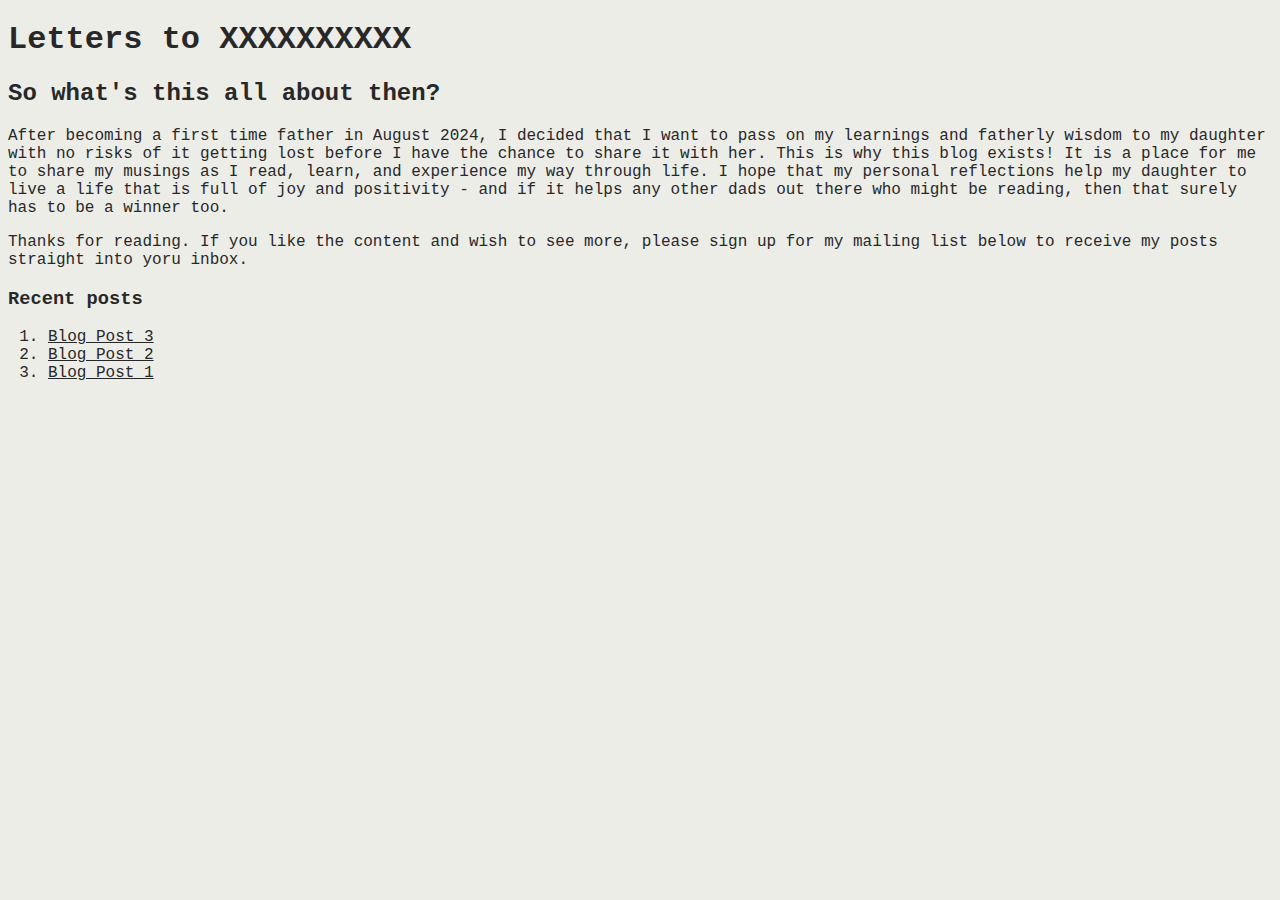
<file: index.html>
<!DOCTYPE html>
<html lang="en">
<head>
    <meta charset="UTF-8">
    <meta name="viewport" content="width=device-width, initial-scale=1.0">
    <title>Letters to XXXXXXXXXX</title>
    <link rel="stylesheet" href="css/styles.css">
</head>
<body>
    <header>
        <h1>Letters to XXXXXXXXXX</h1>
    </header>
    <h2>So what's this all about then?</h2>
    <p>After becoming a first time father in August 2024, I decided that I want to pass on my learnings and fatherly wisdom to my daughter with no risks of it getting lost before I have the chance to share it with her. This is why this blog exists! It is a place for me to share my musings as I read, learn, and experience my way through life. I hope that my personal reflections help my daughter to live a life that is full of joy and positivity - and if it helps any other dads out there who might be reading, then that surely has to be a winner too.</p>
    <p>Thanks for reading. If you like the content and wish to see more, please sign up for my mailing list below to receive my posts straight into yoru inbox.</p>
    <h3>Recent posts</h3>
    <ol>
        <li><a href="/blog-posts/post003.html">Blog Post 3</a></li>
        <li><a href="/blog-posts/post002.html">Blog Post 2</a></li>
        <li><a href="/blog-posts/post001.html">Blog Post 1</a></li>
    </ol>
</body>
</html>
</file>
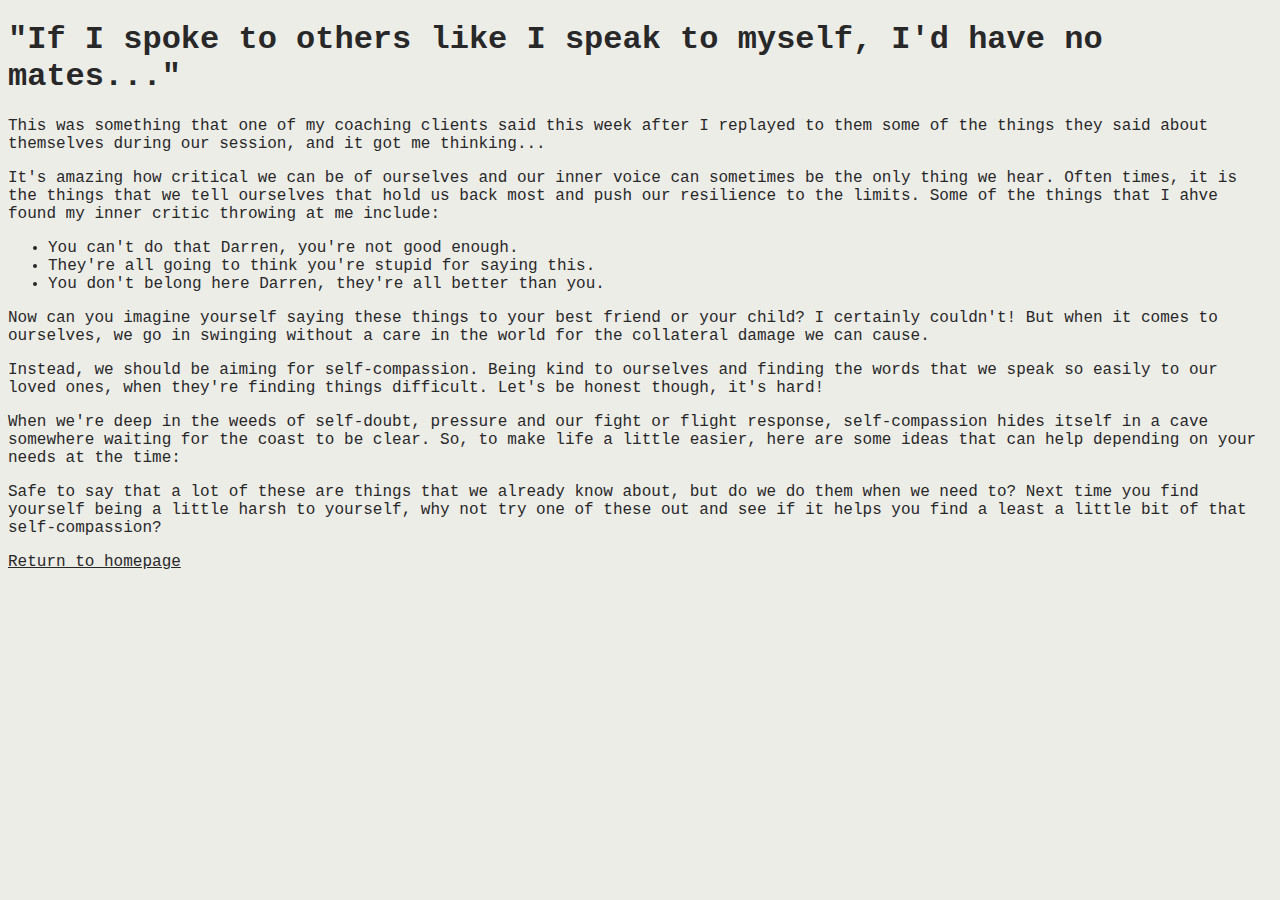
<file: blog-posts/post001.html>
<!DOCTYPE html>
<html lang="en">
<head>
    <meta charset="UTF-8">
    <meta name="viewport" content="width=device-width, initial-scale=1.0">
    <title>If I spoke to others like I speak to myself, I'd have no mates...</title>
    <link rel="stylesheet" href="../css/styles.css">
</head>
<body>
    <h1>"If I spoke to others like I speak to myself, I'd have no mates..."</h1>
    <p>This was something that one of my coaching clients said this week after I replayed to them some of the things they said about themselves during our session, and it got me thinking...</p>
    <p>It's amazing how critical we can be of ourselves and our inner voice can sometimes be the only thing we hear. Often times, it is the things that we tell ourselves that hold us back most and push our resilience to the limits. Some of the things that I ahve found my inner critic throwing at me include:</p>
    <ul>
        <li>You can't do that Darren, you're not good enough.</li>
        <li>They're all going to think you're stupid for saying this.</li>
        <li>You don't belong here Darren, they're all better than you.</li>
    </ul>
    <p>Now can you imagine yourself saying these things to your best friend or your child? I certainly couldn't! But when it comes to ourselves, we go in swinging without a care in the world for the collateral damage we can cause.</p>
    <p>Instead, we should be aiming for self-compassion. Being kind to ourselves and finding the words that we speak so easily to our loved ones, when they're finding things difficult. Let's be honest though, it's hard!</p>
    <p>When we're deep in the weeds of self-doubt, pressure and our fight or flight response, self-compassion hides itself in a cave somewhere waiting for the coast to be clear. So, to make life a little easier, here are some ideas that can help depending on your needs at the time:</p>
    <p>Safe to say that a lot of these are things that we already know about, but do we do them when we need to? Next time you find yourself being a little harsh to yourself, why not try one of these out and see if it helps you find a least a little bit of that self-compassion?</p>
    <a href="../index.html">Return to homepage</a>
</body>
</html>
</file>
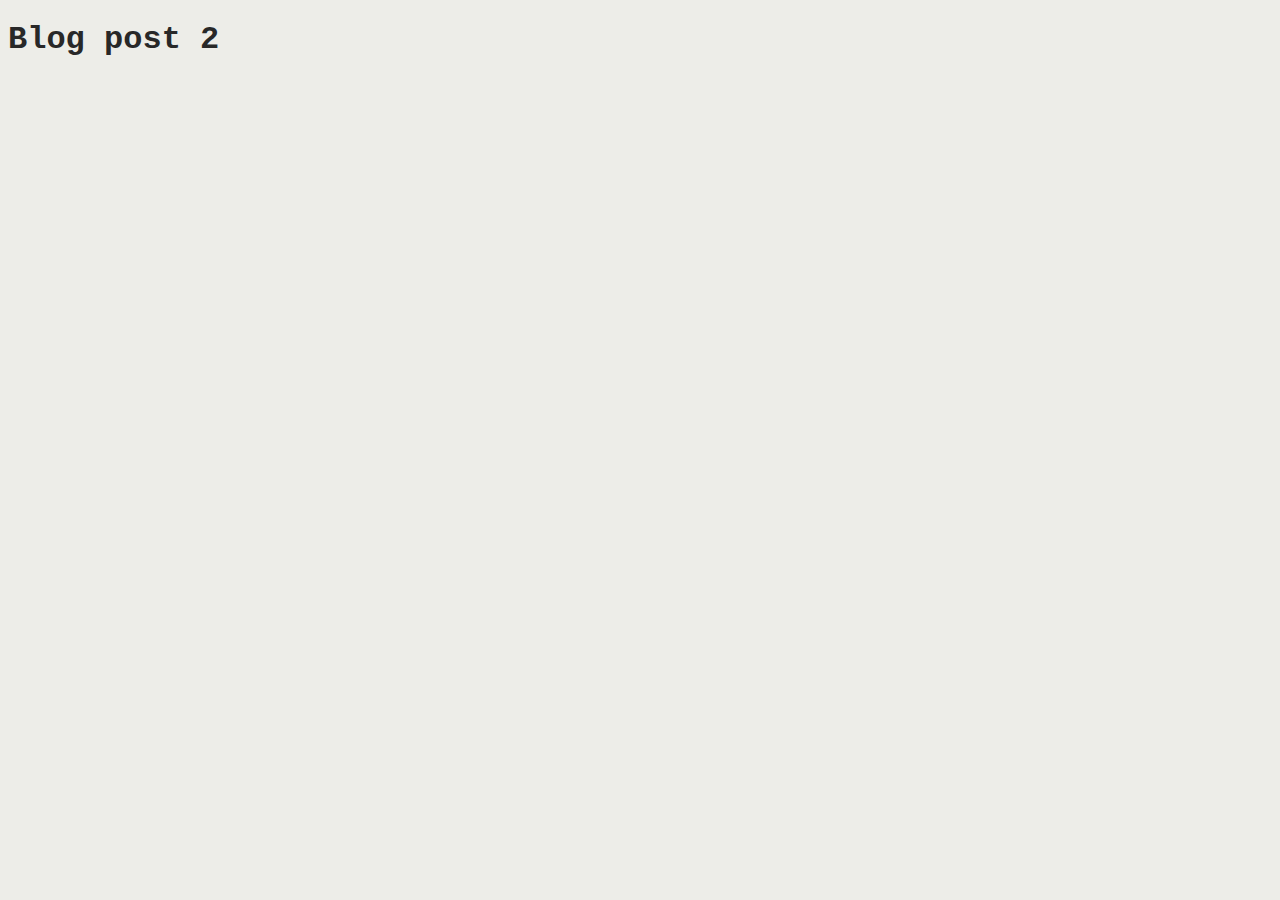
<file: blog-posts/post002.html>
<!DOCTYPE html>
<html lang="en">
<head>
    <meta charset="UTF-8">
    <meta name="viewport" content="width=device-width, initial-scale=1.0">
    <title>Document</title>
    <link rel="stylesheet" href="../css/styles.css">
</head>
<body>
    <h1>Blog post 2</h1>
</body>
</html>
</file>
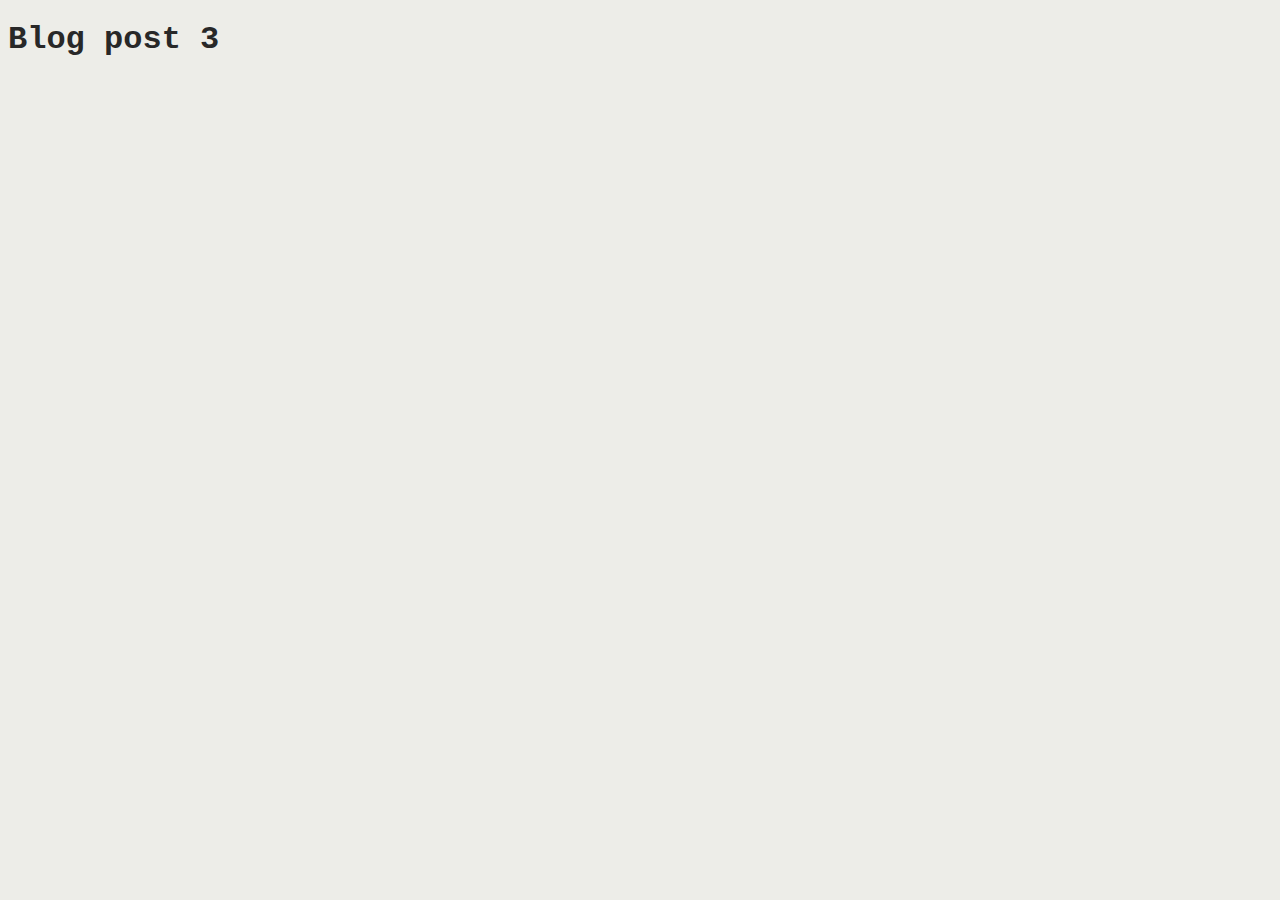
<file: blog-posts/post003.html>
<!DOCTYPE html>
<html lang="en">
<head>
    <meta charset="UTF-8">
    <meta name="viewport" content="width=device-width, initial-scale=1.0">
    <title>Document</title>
    <link rel="stylesheet" href="../css/styles.css">
</head>
<body>
    <h1>Blog post 3</h1>
</body>
</html>
</file>
<file: css/styles.css>
* {
    background-color: rgb(237, 237, 232);
    font-family:'Courier New', Courier, monospace;
    color: rgb(40, 40, 40);
}
</file>
